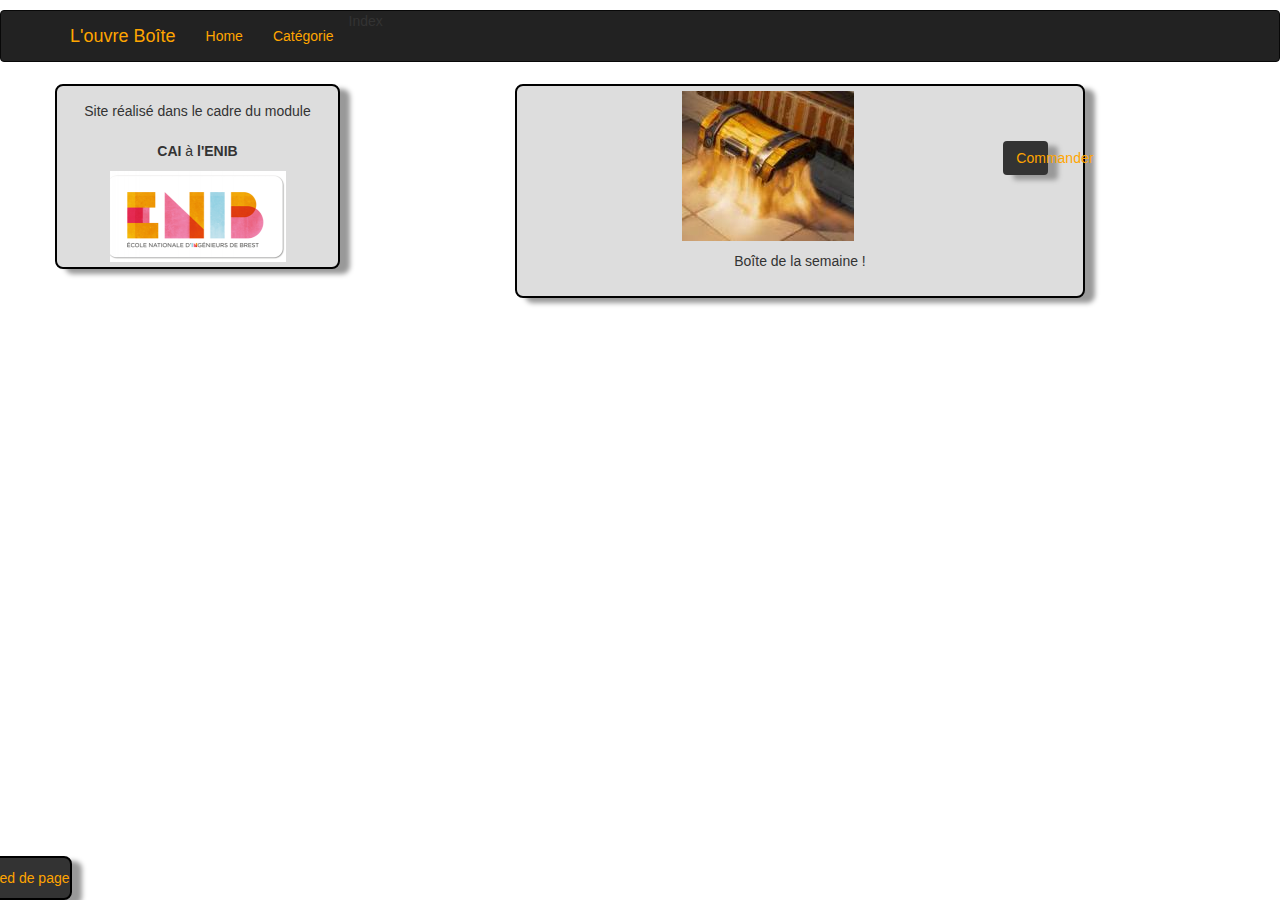
<file: index.html>
<!DOCTYPE html>
<html lang="fr">

	<head>
		<!-- Auteur -->
		<meta name="description" content="Projet S7-S9 CAI">
    	<meta name="author" content="Baptiste PICARD/ Brieuc VABLY/ Antoine LIVET">
    	<!-- <link rel="icon" href="../../favicon.ico"> icône -->

   	<title>L'Ouvre Boite</title>
   	<meta name="viewport" content="width=device-width, initial-scale=1">
		<link rel="stylesheet" href="style.css">
   	<link href="bootstrap/css/bootstrap.min.css" rel="stylesheet">
	</head>

	<body>
		<nav class="navbar navbar-inverse" role="navigation">
   		<div class="container">
   			<div class="navbar-header">
   				<a class="navbar-brand">L'ouvre Boîte</a>
   			</div>
   			<div id="navbar" class="collapse navbar-collapse">
         		<ul class="nav navbar-nav">
            		<li><a href="index.html">Home</a></li> 
            		<li><a href="categories.html">Catégorie</a></li> 
                <li><p class="pull-right">Index</p></li>
          		</ul>
        		</div>
   		</div>
   	</nav>
   	<div class="container">

      <div class="row box col-lg-3">
        Site réalisé dans le cadre du module <strong>CAI</strong> à <strong>l'ENIB</strong>   
        <img src="assets/logo_enib.png">
      </div>

   		<div class="row col-lg-offset-2 col-lg-6 box">
   			<img src="assets/coffre.jpg">
   			<button class="btn btn-defaul pull-right color col-lg-1 centrer">Commander</button>
   			<p>Boîte de la semaine ! </p>
   		</div>	
   	</div>	

    <footer class="row color pull-back">
      Pied de page
    </footer>

   	<!-- Partie Script-->
   	<script src="https://ajax.googleapis.com/ajax/libs/jquery/1.12.4/jquery.min.js"></script>
   	<script src="bootstrap/js/bootstrap.min.js"></script> 
 	</body>

</html>
</file>
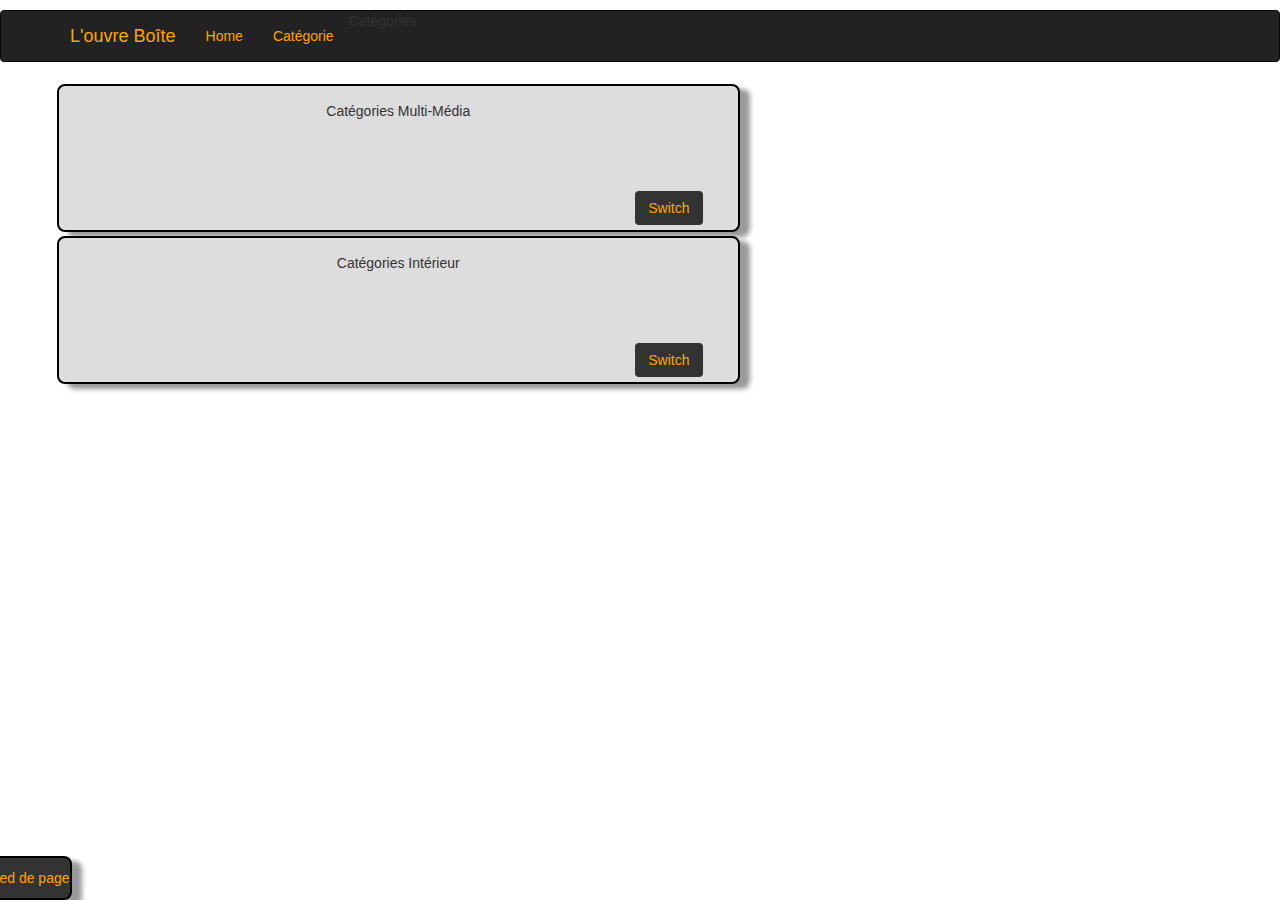
<file: categories.html>
<!DOCTYPE html>
<html lang="fr">

	<head>
		<!-- Auteur -->
		<meta name="description" content="Projet S7-S9 CAI">
    	<meta name="author" content="Baptiste PICARD/ Brieuc VABLY/ Antoine LIVET">
    	<!-- <link rel="icon" href="../../favicon.ico"> icône -->

   	<title>L'Ouvre Boite</title>
   	<meta name="viewport" content="width=device-width, initial-scale=1">
		<link rel="stylesheet" href="style.css">
   	<link href="bootstrap/css/bootstrap.min.css" rel="stylesheet">
	</head>
	<body>
		<nav class="navbar navbar-inverse" role="navigation">
   		<div class="container">
   			<div class="navbar-header">
   				<a class="navbar-brand">L'ouvre Boîte</a>
   			</div>
   			<div id="navbar" class="collapse navbar-collapse">
         		<ul class="nav navbar-nav">
            		<li><a href="index.html">Home</a></li> 
            		<li><a href="categories.html">Catégorie</a></li> 
                <li><p class="pull-right">Catégories</p></li> 
          		</ul>
        	</div>
   			</div>
   		</nav>
   		<div class="container">
   			<div class="row ">
   		
   				<div class="box col-lg-7">
   					<p>Catégories Multi-Média</p>
   					<button class="btn btn-defaul pull-right color centrer">Switch</button>
   				</div> 

   				<div class="box col-lg-7">
   					<p>Catégories Intérieur</p>
   					<button class="btn btn-defaul pull-right color centrer">Switch</button>
   				</div>   				
   
   			</div>
   		</div>


    <footer class="row color pull-back">
      Pied de page
    </footer>

   	<!-- Partie Script-->
   	<script src="https://ajax.googleapis.com/ajax/libs/jquery/1.12.4/jquery.min.js"></script>
   	<script src="bootstrap/js/bootstrap.min.js"></script> 
 	</body>

</html>
</file>
<file: style.css>
.navbar-inverse .navbar-brand {
	color: orange !important;
}

.navbar-inverse .navbar-nav>li>a{
	color: orange !important;
}

.color {
	color: orange;
	background-color: #333;
}

.box {
	background-color: #DDD; 
	border: 2px solid #333;
	border-radius: 2px;
	padding: 5px;
	-moz-border-radius: 2px;
	-webkit-border-radius: 2px;
	margin: 2px;
}

.centrer {
	margin-top: 50px;
	margin-right: 20px;
}

body {
	padding-top: 10px;
}
[class*="col-"], footer {
  border: 2px solid black;
  border-radius: 8px;
  line-height: 40px;
  text-align: center;
  box-shadow: 10px 5px 5px #999;
}

.container {
	padding-right: 15px;
	padding-left: 15px;
	margin-right: auto;
	margin-left: auto
}

footer {	
	bottom: 0px;
	position: absolute;
}
</file>
